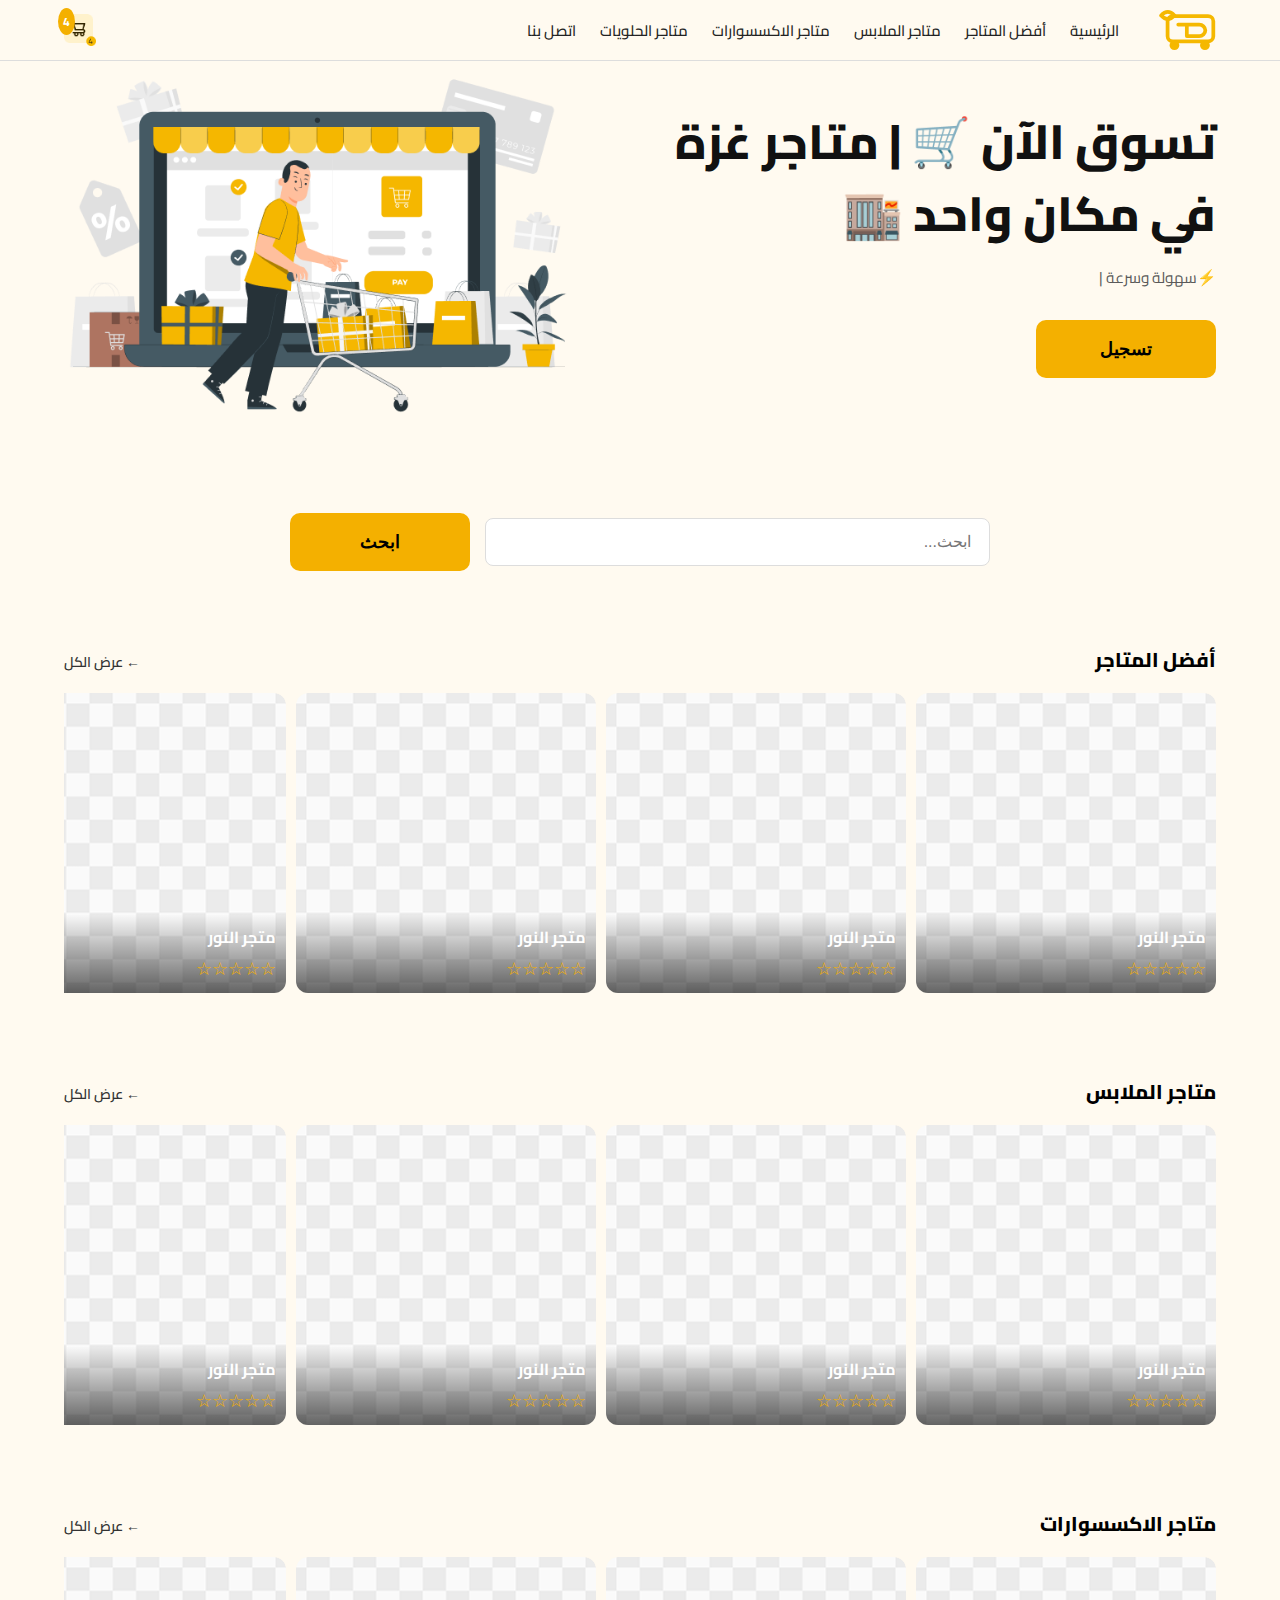
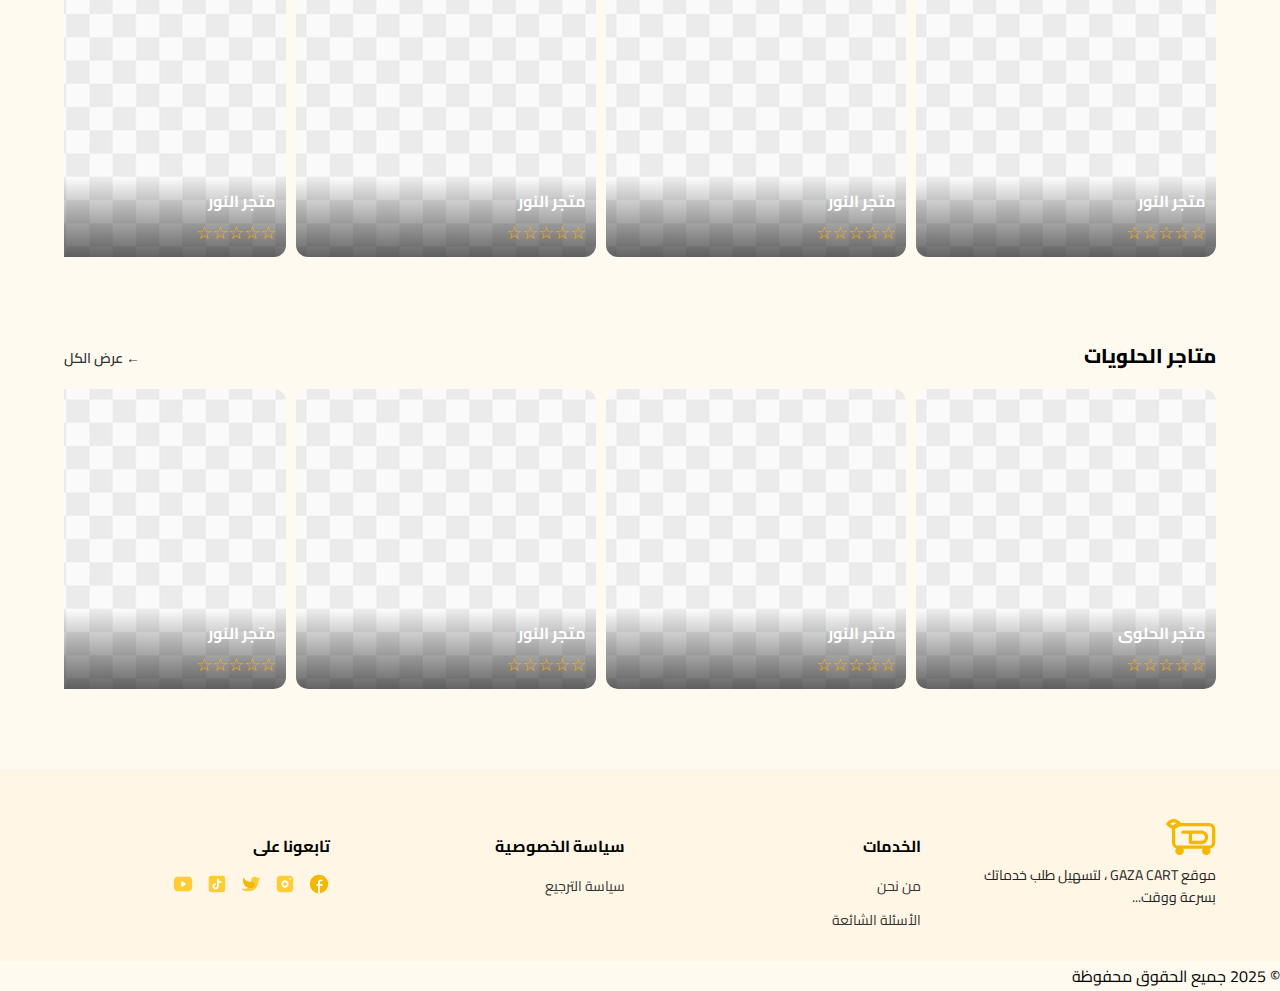
<file: index.html>
<!DOCTYPE html>
<html lang="ar" dir="rtl">

<head>
  <meta charset="UTF-8" />
  <meta name="viewport" content="width=device-width, initial-scale=1.0" />
  <title>GAZACART | الصفحة الرئيسية</title>
  <link rel="stylesheet" href="css/style.css" />
  <link rel="preconnect" href="https://fonts.googleapis.com">
  <link rel="preconnect" href="https://fonts.gstatic.com" crossorigin>
  <link href="https://fonts.googleapis.com/css2?family=Cairo:wght@400;700&display=swap" rel="stylesheet">
</head>

<body>
  <!-- Header -->
  <header class="header" dir="rtl">
  <div class="container">
    <a href="#hero" class="logo-link">
      <img src="images/logocart.svg" alt="logo" class="logo">
    </a>
    <nav class="nav">
      <a href="#">الرئيسية</a>
      <a href="#best">أفضل المتاجر</a>
      <a href="#clothes">متاجر الملابس</a>
      <a href="#accessories">متاجر الاكسسوارات</a>
      <a href="#sweets">متاجر الحلويات</a>
      <a href="#footer">اتصل بنا</a>
    </nav>
    <div class="cart">
      <img src="images/Frame 20.png" alt="سلة" onclick="openCart()">
      <span>4</span>
    </div>
  </div>
</header>

  <!-- Hero -->
  <section class="hero">
    <div class="container">
      <div class="hero-img">
        <img src="images/pana.png" alt="تسوق الآن">
      </div>
      <div class="hero-text">
        <h1>تسوق الآن 🛒 | متاجر غزة في مكان واحد 🏬</h1>
        <p>⚡سهولة وسرعة |</p>
<button class="btn yellow" id="openAuthBtn">تسجيل</button>
</div>
    </div>
  </section>

<div class="modal" id="authModal" style="display: none;">
  <div class="modal-content">
    <span class="close">&times;</span>

    <!-- التبويبات -->
    <div class="tabs">
      <button class="tab-btn active" data-tab="signup">تسجيل</button>
      <button class="tab-btn" data-tab="signin">تسجيل دخول</button>
    </div>

    <div class="modal-body">
      <!-- الصورة -->
      <div class="modal-img">
        <img src="images/Frame 7617.png" alt="تسجيل">
      </div>

      <!-- النموذج -->
      <div class="modal-form">
        <!-- تبويب تسجيل -->
        <div class="tab-content active" id="signup">
          <h2>تسجيل</h2>
          <p><strong>دقائق قليلة تفصلك عن التسوق من مختلف المتاجر في غزة... سجل الآن وابدأ رحلتك الشرائية بسهولة وأمان.</strong></p>

          <label>الاسم كامل</label>
          <input type="text" placeholder="ادخل اسمك الكامل">

          <label>رقم الهاتف</label>
          <div class="phone-input">
            <img src="images/flag-palestinian.png" alt="PA">
            <input type="text" placeholder="+972 59 111 1111">
          </div>

          <label>البريد الالكتروني</label>
          <input type="email" placeholder="ادخل البريد الالكتروني">

          <button class="btn yellow small-btn">تسجيل</button>
        </div>

        <!-- تبويب تسجيل دخول -->
        <div class="tab-content" id="signin">
          <h2>تسجيل دخول</h2>
          <p><strong>أهلاً بعودتك 👋... تابع تسوقك من متاجر غزة وسجل دخولك للمتابعة.</strong></p>

          <label>الاسم كامل</label>
          <input type="text" placeholder="ادخل اسمك الكامل">

          <label>رقم الهاتف</label>
          <div class="phone-input">
            <img src="images/flag-palestinian.png" alt="PA">
            <input type="text" placeholder="+972 59 111 1111">
          </div>

          <button class="btn yellow small-btn">تسجيل الدخول</button>
        </div>
      </div>
    </div>
  </div>
</div>




  <!-- Search Bar -->
  <section class="search">
    <div class="container">
      <input type="text" placeholder="ابحث...">
      <button class="btn yellow">ابحث</button>
    </div>
  </section>

  <!-- Section Template -->
<!-- ===== أفضل المتاجر ===== -->
<!-- ===== أفضل المتاجر ===== -->
<section class="store-section">
  <div class="container">
    <div class="section-header">
      <h2>أفضل المتاجر</h2>
      <a href="#" class="view-all" data-target="best-track">← عرض الكل</a>
    </div>
    <div class="store-track" id="best-track">
      <!-- 6 متاجر -->
      <div class="store-card">
        <img src="images/Component 1.png" alt="متجر">
        <div class="overlay">
          <p>متجر النور</p>
          <span>☆☆☆☆☆</span>
        </div>
      </div>
            <div class="store-card">
        <img src="images/Component 1.png" alt="متجر">
        <div class="overlay">
          <p>متجر النور</p>
          <span>☆☆☆☆☆</span>
        </div>
      </div>
      <div class="store-card">
        <img src="images/Component 1.png" alt="متجر">
        <div class="overlay">
          <p>متجر النور</p>
          <span>☆☆☆☆☆</span>
        </div>
      </div>
      <div class="store-card">
        <img src="images/Component 1.png" alt="متجر">
        <div class="overlay">
          <p>متجر النور</p>
          <span>☆☆☆☆☆</span>
        </div>
      </div>
      <div class="store-card">
        <img src="images/Component 1.png" alt="متجر">
        <div class="overlay">
          <p>متجر النور</p>
          <span>☆☆☆☆☆</span>
        </div>
      </div>
      <div class="store-card">
        <img src="images/Component 1.png" alt="متجر">
        <div class="overlay">
          <p>متجر النور</p>
          <span>☆☆☆☆☆</span>
        </div>
      </div>
      <div class="store-card">
        <img src="images/Component 1.png" alt="متجر">
        <div class="overlay">
          <p>متجر النور</p>
          <span>☆☆☆☆☆</span>
        </div>
      </div>
    </div>
  </div>
</section>

<!-- ===== متاجر الملابس ===== -->
<section class="store-section">
  <div class="container">
    <div class="section-header">
      <h2>متاجر الملابس</h2>
      <a href="#" class="view-all" data-target="clothes-track">← عرض الكل</a>
    </div>
    <div class="store-track" id="clothes-track">
      <div class="store-card"><img src="images/Component 1.png"><div class="overlay"><p>متجر النور</p><span>☆☆☆☆☆</span></div></div>
      <div class="store-card"><img src="images/Component 1.png"><div class="overlay"><p>متجر النور</p><span>☆☆☆☆☆</span></div></div>
      <div class="store-card"><img src="images/Component 1.png"><div class="overlay"><p>متجر النور</p><span>☆☆☆☆☆</span></div></div>
      <div class="store-card"><img src="images/Component 1.png"><div class="overlay"><p>متجر النور</p><span>☆☆☆☆☆</span></div></div>
      <div class="store-card"><img src="images/Component 1.png"><div class="overlay"><p>متجر النور</p><span>☆☆☆☆☆</span></div></div>
      <div class="store-card"><img src="images/Component 1.png"><div class="overlay"><p>متجر النور</p><span>☆☆☆☆☆</span></div></div>
      <div class="store-card"><img src="images/Component 1.png"><div class="overlay"><p>متجر النور</p><span>☆☆☆☆☆</span></div></div>
    </div>
  </div>
</section>

<!-- ===== متاجر الاكسسوارات ===== -->
<section class="store-section">
  <div class="container">
    <div class="section-header">
      <h2>متاجر الاكسسوارات</h2>
      <a href="#" class="view-all" data-target="accessories-track">← عرض الكل</a>
    </div>
    <div class="store-track" id="accessories-track">
      <div class="store-card"><img src="images/Component 1.png"><div class="overlay"><p>متجر النور</p><span>☆☆☆☆☆</span></div></div>
      <div class="store-card"><img src="images/Component 1.png"><div class="overlay"><p>متجر النور</p><span>☆☆☆☆☆</span></div></div>
      <div class="store-card"><img src="images/Component 1.png"><div class="overlay"><p>متجر النور</p><span>☆☆☆☆☆</span></div></div>
      <div class="store-card"><img src="images/Component 1.png"><div class="overlay"><p>متجر النور</p><span>☆☆☆☆☆</span></div></div>
      <div class="store-card"><img src="images/Component 1.png"><div class="overlay"><p>متجر النور</p><span>☆☆☆☆☆</span></div></div>
      <div class="store-card"><img src="images/Component 1.png"><div class="overlay"><p>متجر النور</p><span>☆☆☆☆☆</span></div></div>
      <div class="store-card"><img src="images/Component 1.png"><div class="overlay"><p>متجر النور</p><span>☆☆☆☆☆</span></div></div>
    </div>
  </div>
</section>

<!-- ===== متاجر الحلويات ===== -->
<section class="store-section">
  <div class="container">
    <div class="section-header">
      <h2>متاجر الحلويات</h2>
      <a href="#" class="view-all" data-target="sweets-track">← عرض الكل</a>
    </div>
    <div class="store-track" id="sweets-track">
      <div class="store-card"><img src="images/Component 1.png"><div class="overlay"><p>متجر الحلوى</p><span>☆☆☆☆☆</span></div></div>
      <div class="store-card"><img src="images/Component 1.png"><div class="overlay"><p>متجر النور</p><span>☆☆☆☆☆</span></div></div>
      <div class="store-card"><img src="images/Component 1.png"><div class="overlay"><p>متجر النور</p><span>☆☆☆☆☆</span></div></div>
      <div class="store-card"><img src="images/Component 1.png"><div class="overlay"><p>متجر النور</p><span>☆☆☆☆☆</span></div></div>
      <div class="store-card"><img src="images/Component 1.png"><div class="overlay"><p>متجر النور</p><span>☆☆☆☆☆</span></div></div>
      <div class="store-card"><img src="images/Component 1.png"><div class="overlay"><p>متجر النور</p><span>☆☆☆☆☆</span></div></div>
      <div class="store-card"><img src="images/Component 1.png"><div class="overlay"><p>متجر النور</p><span>☆☆☆☆☆</span></div></div>
      <div class="store-card"><img src="images/Component 1.png"><div class="overlay"><p>متجر النور</p><span>☆☆☆☆☆</span></div></div>
    </div>
  </div>
</section>


  <!-- Footer -->
  <footer class="footer">
    <div class="container" id="footer">
      <div class="footer-col">
                <img src="images/logocart.svg" alt="footer logo" class="footer-logo">
        <p>موقع GAZA CART ، لتسهيل طلب خدماتك بسرعة ووقت...</p>
      </div>
      <div class="footer-col">
        <h4>الخدمات</h4>
        <ul>
          <li>من نحن</li>
          <li>الأسئلة الشائعة</li>
        </ul>
      </div>
      <div class="footer-col">
        <h4>سياسة الخصوصية</h4>
        <ul>
          <li>سياسة الترجيع</li>
        </ul>
      </div>
      <div class="footer-col">
        <h4>تابعونا على</h4>
        <div class="social">
          <img src="images/Facebook.svg" alt="فيسبوك">
          <img src="images/Instagram.svg" alt="انستغرام">
          <img src="images/Twitter.svg" alt="تويتر">
          <img src="images/TikTok.svg" alt="تيك توك">
          <img src="images/YouTube.svg" alt="يوتيوب">
        </div>
      </div>
    </div>
  </footer>

      <!-- ========== copyright ========== -->
    <div class="copyright">
        © 2025 جميع الحقوق محفوظة
    </div>
  
  <!-- Cart Modal -->
<div class="modal" id="cartModal">
  <div class="modal-content cart-popup">
    <!-- المثلث -->
    <div class="cart-arrow"></div>

    <span class="close" onclick="document.getElementById('cartModal').style.display='none'">&times;</span>

    <!-- محتوى الكارت -->
    <div class="cart-body">
      <!-- المنتجات -->
      <div class="cart-items">
        <div class="cart-item">
          <img src="images/Component 1.png" alt="Product">
          <div class="item-info">
            <h4>تيشرت اسود</h4>
            <p>متجر النور للملابس</p>
            <p><strong>السعر :</strong> 30 شيكل</p>
          </div>
          <button class="delete-btn">
            <img src="images/Frame 7624.png" alt="حذف">
          </button>
        </div>

        <div class="cart-item">
          <img src="images/Component 1.png" alt="Product">
          <div class="item-info">
            <h4>تيشرت اسود</h4>
            <p>متجر النور للملابس</p>
            <p><strong>السعر :</strong> 30 شيكل</p>
          </div>
          <button class="delete-btn">
            <img src="images/Frame 7624.png" alt="حذف">
          </button>
        </div>

        <div class="cart-item">
          <img src="images/Component 1.png" alt="Product">
          <div class="item-info">
            <h4>تيشرت اسود</h4>
            <p>متجر النور للملابس</p>
            <p><strong>السعر :</strong> 30 شيكل</p>
          </div>
          <button class="delete-btn">
            <img src="images/Frame 7624.png" alt="حذف">
          </button>
        </div>
      </div>

      <!-- الاجمالي -->
      <div class="cart-summary">
        <div class="summary-row">
          <span>التوصيل</span>
          <span>10 شيكل</span>
        </div>
        <div class="summary-row total">
          <span>الاجمالي</span>
          <span>100 شيكل</span>
        </div>
        <button class="btn yellow">تأكيد</button>
      </div>
    </div>
  </div>
</div>


<!-- Payment Modal -->
<div class="modal" id="paymentModal">
  <div class="modal-content payment-popup">
    <!-- المثلث -->
    <div class="cart-arrow"></div>
    <span class="close" onclick="document.getElementById('paymentModal').style.display='none'">&times;</span>

    <div class="payment-body">
      <p class="payment-text">
        دفع عن طريق حساب بنك فلسطين برقم حساب - <strong>111111</strong>
      </p>

      <!-- رفع اشعار الدفع -->
      <div class="upload-box">
        <input type="file" id="receipt" hidden>
        <label for="receipt">رفع إشعار الدفع <img src="images/Frame 7624.png" alt="upload"></label>
      </div>

      <div class="or-separator">
        <span>أو</span>
      </div>

      <!-- دفع كاش -->
      <button type="button" class="btn-cash">دفع كاش</button>
    </div>
  </div>
</div>


<!-- Checkout Modal -->
<div class="modal" id="checkoutModal">
  <div class="modal-content checkout-popup">
    <!-- المثلث -->
    <div class="cart-arrow"></div>
    <span class="close" onclick="document.getElementById('checkoutModal').style.display='none'">&times;</span>

    <div class="checkout-body">
      <form>
        <label>ادخل الاسم كامل</label>
        <input type="text" placeholder="الاسم" />

        <label>ادخل العنوان لتوصيل المنتج</label>
        <input type="text" placeholder="العنوان" />

        <label>رقم الهاتف</label>
        <div class="phone-input">
          <img src="images/flag-palestinian.png" alt="flag">
          <input type="tel" placeholder="+972 59 111 1111" />
        </div>

        <label>رقم هاتف احتياطي</label>
        <div class="phone-input">
          <img src="images/flag-palestinian.png" alt="flag">
          <input type="tel" placeholder="+972 59 111 1111" />
        </div>

        <button type="submit" class="btn-confirm">تأكيد</button>
      </form>
    </div>
  </div>
</div>

<!-- Done Modal -->
<div class="modal" id="doneModal">
  <div class="modal-content done-popup">
    <!-- المثلث -->
    <div class="cart-arrow"></div>
    <span class="close" onclick="document.getElementById('doneModal').style.display='none'">&times;</span>

    <div class="done-body">
      <p class="done-text">
        سيتواصل معك مندوبينا لتوصيل المنتجات و تأكيد الدفع! <br>
        نتمنى لك تسوقاً ممتعاً!
      </p>

      <button class="btn-done">أكمل التسوق</button>
    </div>
  </div>
</div>





<script>
document.addEventListener("DOMContentLoaded", () => {
  document.querySelectorAll('.view-all').forEach(button => {
    button.addEventListener('click', function (e) {
      e.preventDefault();

      const targetId = this.getAttribute('data-target');
      const track = document.getElementById(targetId);

      if (track) {
        if (track.scrollLeft === 0) {
          // من البداية → روح للنهاية
          track.scrollTo({ left: track.scrollWidth, behavior: 'smooth' });
        } else {
          // من النهاية → ارجع للبداية
          track.scrollTo({ left: 0, behavior: 'smooth' });
        }
      }
    });
  });
});

</script>



<script>
  // فتح المودال عند الضغط على زر تسجيل في الـ Hero
  document.querySelector(".hero .btn.yellow").addEventListener("click", () => {
    document.getElementById("authModal").style.display = "flex";
  });

  // إغلاق المودال عند الضغط على زر X
  document.querySelector(".modal .close").addEventListener("click", () => {
    document.getElementById("authModal").style.display = "none";
  });

  // إغلاق عند الضغط خارج المحتوى
  window.addEventListener("click", e => {
    const modal = document.getElementById("authModal");
    if (e.target === modal) modal.style.display = "none";
  });

  // التبديل بين تسجيل / تسجيل دخول
  document.querySelectorAll(".tab-btn").forEach(btn => {
    btn.addEventListener("click", () => {
      document.querySelectorAll(".tab-btn").forEach(b => b.classList.remove("active"));
      document.querySelectorAll(".tab-content").forEach(c => c.classList.remove("active"));

      btn.classList.add("active");
      document.getElementById(btn.dataset.tab).classList.add("active");
    });
  });
</script>



<script>
  // افتح المودال
  function openCart() {
    document.getElementById('cartModal').style.display = 'flex';
  }

  // اغلاق عند الضغط خارج المودال
  window.onclick = function(event) {
    const modal = document.getElementById('cartModal');
    if (event.target === modal) {
      modal.style.display = "none";
    }
  }

  // عند الضغط على زر "تأكيد" بالكارت
document.querySelectorAll(".cart-summary .btn").forEach(btn => {
  btn.addEventListener("click", () => {
    document.getElementById("cartModal").style.display = "none"; // اغلاق الكارت
    document.getElementById("paymentModal").style.display = "flex"; // فتح الدفع
  });
});


// عند الضغط على زر "دفع كاش"
document.querySelector(".btn-cash").addEventListener("click", function() {
  // اغلاق بوب اب الدفع
  document.getElementById("paymentModal").style.display = "none";
  // فتح بوب اب الشيك آوت
  document.getElementById("checkoutModal").style.display = "flex";
});

// زر تأكيد في checkout يفتح doneModal
document.querySelector(".checkout-popup form").addEventListener("submit", function(e) {
  e.preventDefault();
  document.getElementById("checkoutModal").style.display = "none";
  document.getElementById("doneModal").style.display = "flex";
});

// زر أكمل التسوق يرجع المستخدم للصفحة الرئيسية
document.querySelector(".btn-done").addEventListener("click", function() {
  document.getElementById("doneModal").style.display = "none";
});

</script>




</body>
</html>
</file>
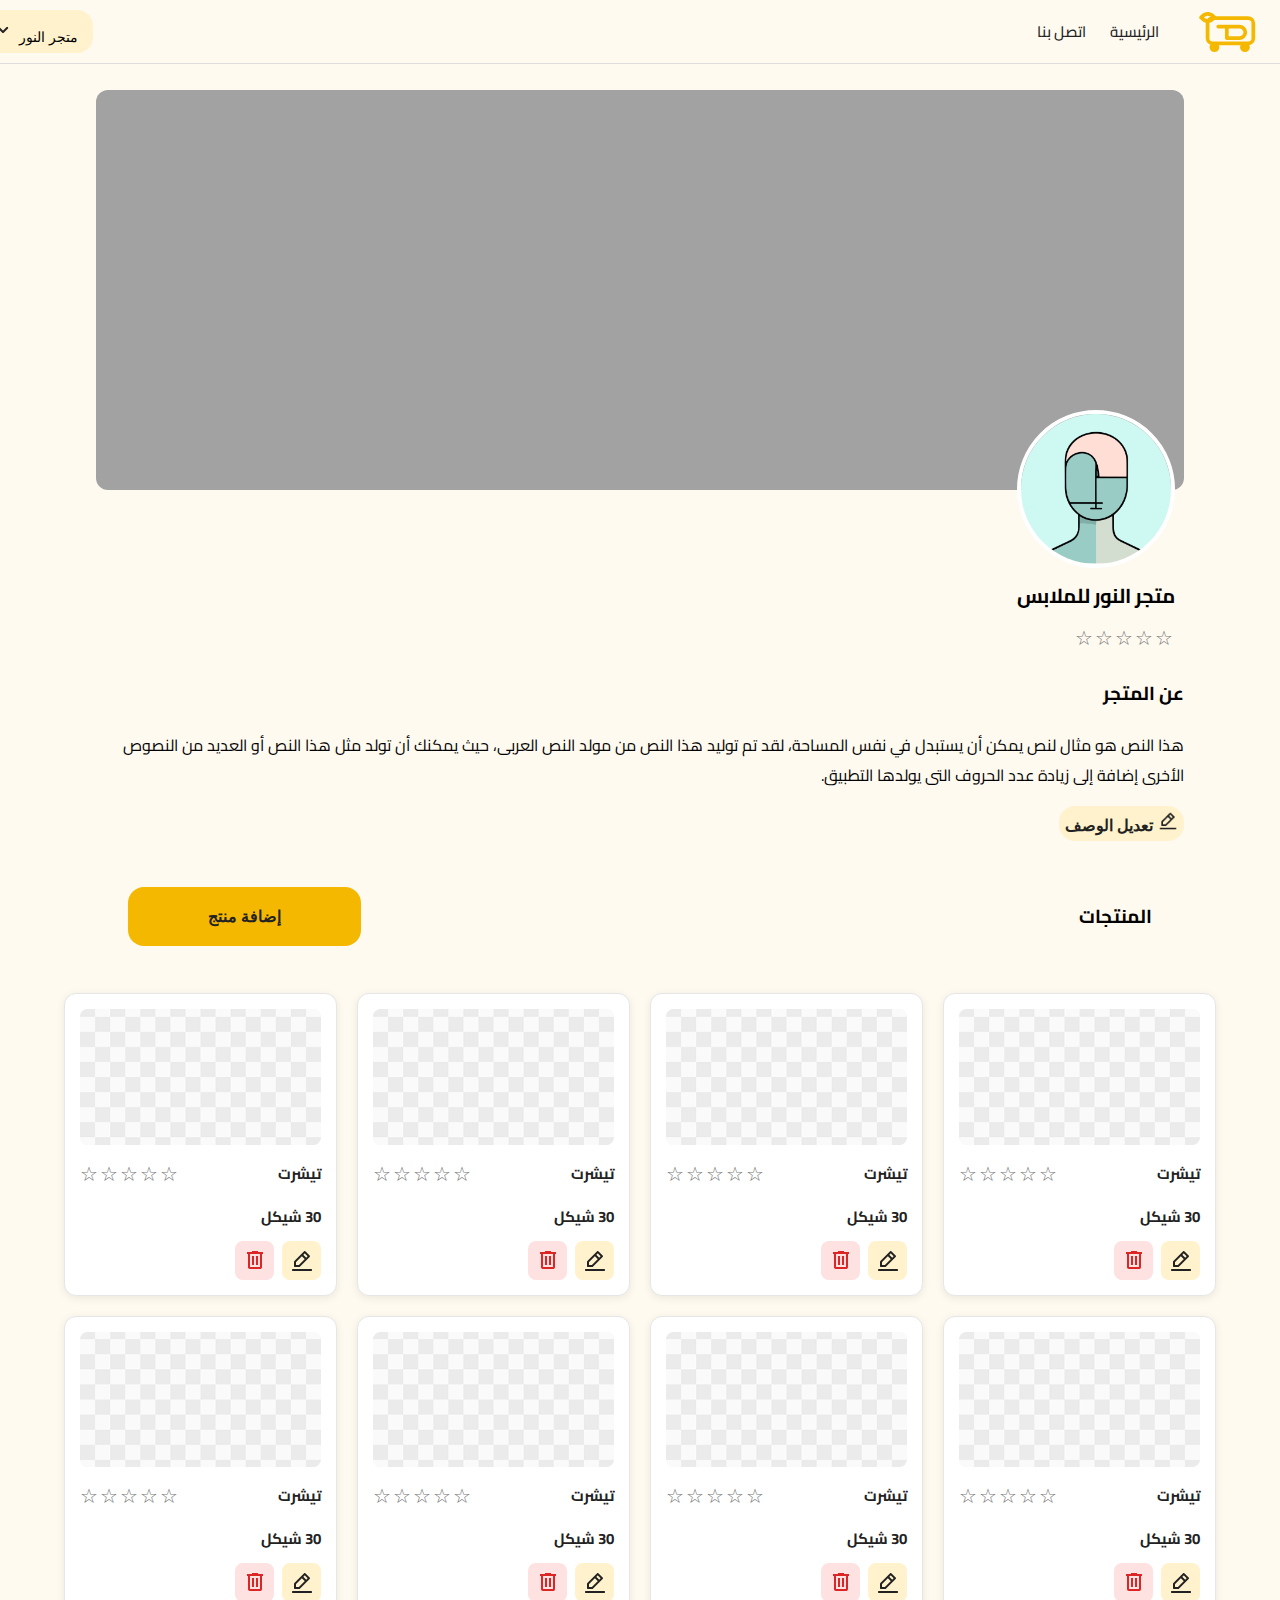
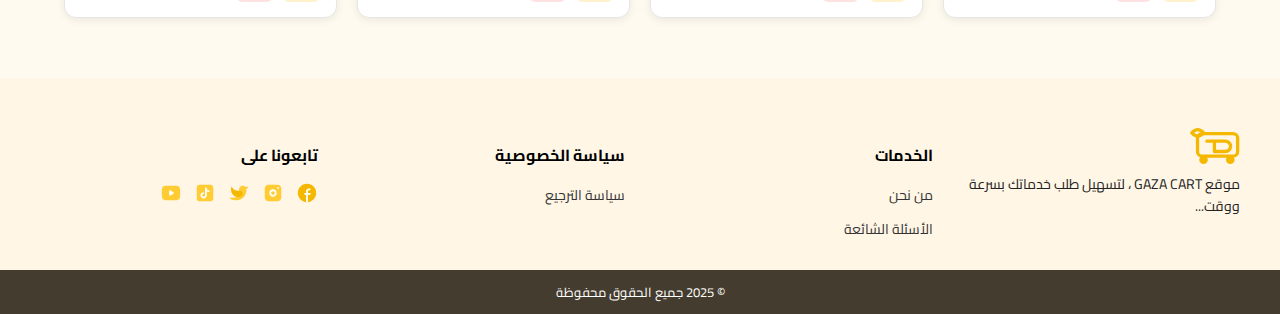
<file: store2.html>
<!DOCTYPE html>
<html lang="ar" dir="rtl">

<head>
    <meta charset="UTF-8">
    <meta name="viewport" content="width=device-width, initial-scale=1.0">
    <title>متجر النور للملابس</title>
    <link rel="preconnect" href="https://fonts.googleapis.com">
    <link rel="preconnect" href="https://fonts.gstatic.com" crossorigin>
    <link rel="stylesheet" href="css/style2.css" />
    <link href="https://fonts.googleapis.com/css2?family=Cairo:wght@400;700&display=swap" rel="stylesheet">

</head>
<body>

    <!-- ========== الهيدر ========== -->
      <header class="header" dir="rtl">
  <div class="container">
    <a href="#hero" class="logo-link">
      <img src="images/logocart.svg" alt="logo" class="logo">
    </a>
    <nav class="nav">
      <a href="#">الرئيسية</a>
      <a href="#footer">اتصل بنا</a>
    </nav>
    <button class="dropdown">متجر النور <img src="images/angle-down.png" alt="angle-down"></button>
  </div>
</header>


    <!-- ========== البانر ========== -->
    <div class="banner"></div>

    <!-- ========== البروفايل ========== -->
<div class="profile">
  <div class="profile-info">
    <img class="profile-img" src="images/profile.jpg" alt="profile">
    <h2>متجر النور للملابس</h2>
    <div class="stars">☆☆☆☆☆</div> 
  </div>
</div>


    <!-- ========== عن المتجر ========== -->
    <section class="about">
        <h3>عن المتجر</h3>
        <p>هذا النص هو مثال لنص يمكن أن يستبدل في نفس المساحة، لقد تم توليد هذا النص من مولد النص العربى، حيث يمكنك أن
            تولد مثل هذا النص أو العديد من النصوص الأخرى إضافة إلى زيادة عدد الحروف التى يولدها التطبيق.
        </p>
        <button><img src="images/edit-alt.png" alt="edit"> تعديل الوصف</button>
    </section>

    <!-- ========== إضافة منتج ========== -->
    <div class="add-products">
        <h3>المنتجات</h3>
        <button class="add-product">إضافة منتج</button>
    </div>

    <!-- ========== المنتجات ========== -->
    <section class="related">
        <div class="products-grid">


  <div class="card">
  <div class="card-img">
    <img src="images/Component 1.png" alt="صورة المنتج">
  </div>
  <div class="card-header">
    <h4>تيشرت</h4>
    <div class="stars">☆☆☆☆☆</div>
  </div>
  <p class="price">30 شيكل</p>
  <div class="actions">
    <button class="btn-delete"><img src="images/Frame 7624.png" alt="حذف"></button>
    <button class="btn-edit"><img src="images/Frame 7651.png" alt="تعديل"></button>
  </div>
</div>

    <div class="card">
  <div class="card-img">
    <img src="images/Component 1.png" alt="صورة المنتج">
  </div>
  <div class="card-header">
    <h4>تيشرت</h4>
    <div class="stars">☆☆☆☆☆</div>
  </div>
  <p class="price">30 شيكل</p>
  <div class="actions">
    <button class="btn-delete"><img src="images/Frame 7624.png" alt="حذف"></button>
    <button class="btn-edit"><img src="images/Frame 7651.png" alt="تعديل"></button>
  </div>
</div>

  <div class="card">
  <div class="card-img">
    <img src="images/Component 1.png" alt="صورة المنتج">
  </div>
  <div class="card-header">
    <h4>تيشرت</h4>
    <div class="stars">☆☆☆☆☆</div>
  </div>
  <p class="price">30 شيكل</p>
  <div class="actions">
    <button class="btn-delete"><img src="images/Frame 7624.png" alt="حذف"></button>
    <button class="btn-edit"><img src="images/Frame 7651.png" alt="تعديل"></button>
  </div>
</div>

  <div class="card">
  <div class="card-img">
    <img src="images/Component 1.png" alt="صورة المنتج">
  </div>
  <div class="card-header">
    <h4>تيشرت</h4>
    <div class="stars">☆☆☆☆☆</div>
  </div>
  <p class="price">30 شيكل</p>
  <div class="actions">
    <button class="btn-delete"><img src="images/Frame 7624.png" alt="حذف"></button>
    <button class="btn-edit"><img src="images/Frame 7651.png" alt="تعديل"></button>
  </div>
</div>

  <div class="card">
  <div class="card-img">
    <img src="images/Component 1.png" alt="صورة المنتج">
  </div>
  <div class="card-header">
    <h4>تيشرت</h4>
    <div class="stars">☆☆☆☆☆</div>
  </div>
  <p class="price">30 شيكل</p>
  <div class="actions">
    <button class="btn-delete"><img src="images/Frame 7624.png" alt="حذف"></button>
    <button class="btn-edit"><img src="images/Frame 7651.png" alt="تعديل"></button>
  </div>
</div>

  <div class="card">
  <div class="card-img">
    <img src="images/Component 1.png" alt="صورة المنتج">
  </div>
  <div class="card-header">
    <h4>تيشرت</h4>
    <div class="stars">☆☆☆☆☆</div>
  </div>
  <p class="price">30 شيكل</p>
  <div class="actions">
    <button class="btn-delete"><img src="images/Frame 7624.png" alt="حذف"></button>
    <button class="btn-edit"><img src="images/Frame 7651.png" alt="تعديل"></button>

  </div>
</div>

  <div class="card">
  <div class="card-img">
    <img src="images/Component 1.png" alt="صورة المنتج">
  </div>
  <div class="card-header">
    <h4>تيشرت</h4>
    <div class="stars">☆☆☆☆☆</div>
  </div>
  <p class="price">30 شيكل</p>
  <div class="actions">
    <button class="btn-delete"><img src="images/Frame 7624.png" alt="حذف"></button>
    <button class="btn-edit"><img src="images/Frame 7651.png" alt="تعديل"></button>
  </div>
</div>

  <div class="card">
  <div class="card-img">
    <img src="images/Component 1.png" alt="صورة المنتج">
  </div>
  <div class="card-header">
    <h4>تيشرت</h4>
    <div class="stars">☆☆☆☆☆</div>
  </div>
  <p class="price">30 شيكل</p>
  <div class="actions">
    <button class="btn-delete"><img src="images/Frame 7624.png" alt="حذف"></button>
    <button class="btn-edit"><img src="images/Frame 7651.png" alt="تعديل"></button>

  </div>
</div>


    </section>

      <!-- Footer -->
  <footer class="footer">
    <div class="container" id="footer">
      <div class="footer-col">
                <img src="images/logocart.svg" alt="footer logo" class="footer-logo">
        <p>موقع GAZA CART ، لتسهيل طلب خدماتك بسرعة ووقت...</p>
      </div>
      <div class="footer-col">
        <h4>الخدمات</h4>
        <ul>
          <li>من نحن</li>
          <li>الأسئلة الشائعة</li>
        </ul>
      </div>
      <div class="footer-col">
        <h4>سياسة الخصوصية</h4>
        <ul>
          <li>سياسة الترجيع</li>
        </ul>
      </div>
      <div class="footer-col">
        <h4>تابعونا على</h4>
        <div class="social">
          <img src="images/Facebook.svg" alt="فيسبوك">
          <img src="images/Instagram.svg" alt="انستغرام">
          <img src="images/Twitter.svg" alt="تويتر">
          <img src="images/TikTok.svg" alt="تيك توك">
          <img src="images/YouTube.svg" alt="يوتيوب">
        </div>
      </div>
    </div>
  </footer>

      <!-- ========== copyright ========== -->
    <div class="copyright">
        © 2025 جميع الحقوق محفوظة
    </div>

</body>
</html>
</file>
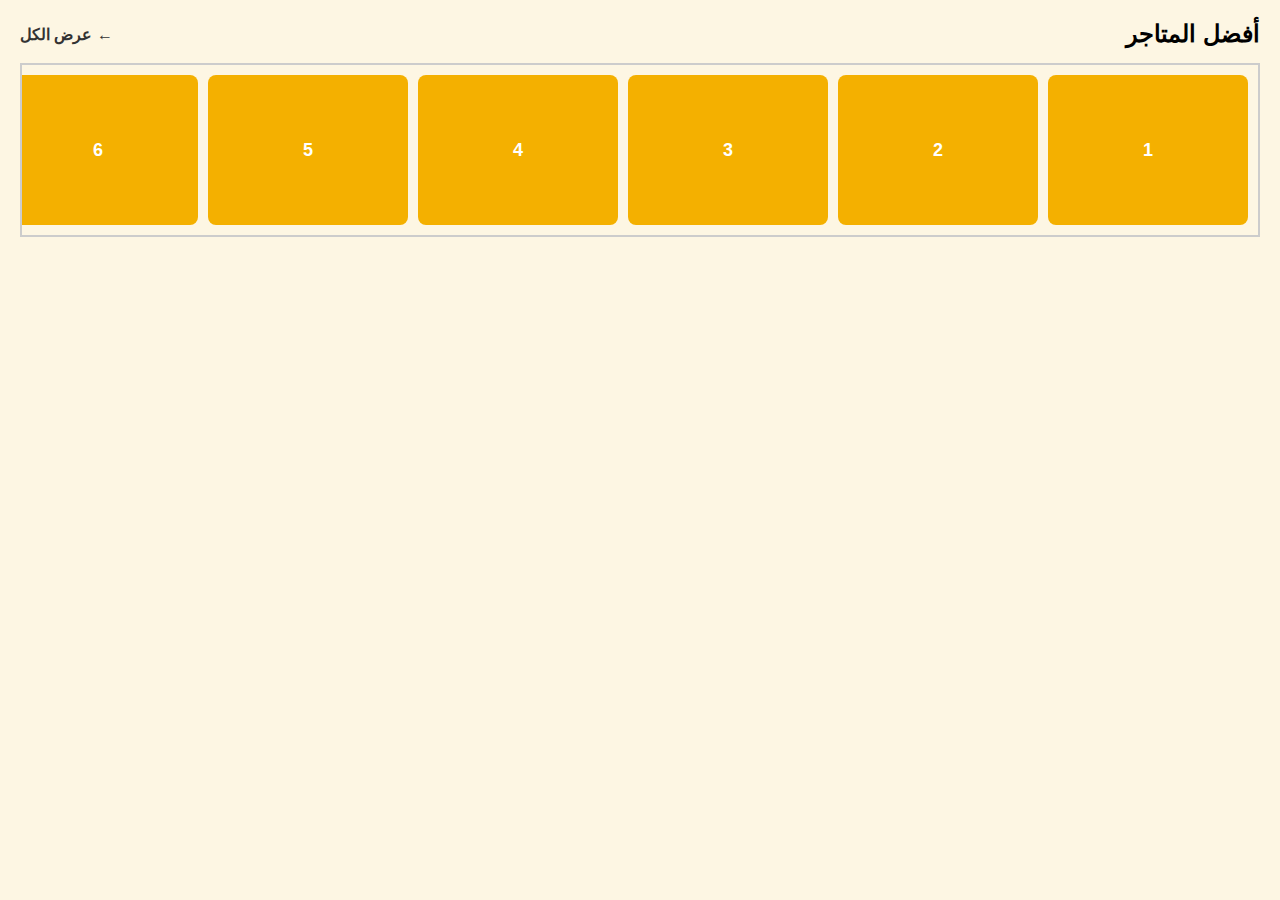
<file: test.html>
<!DOCTYPE html>
<html lang="ar" dir="rtl">
<head>
  <meta charset="UTF-8">
  <title>تجربة السوايب</title>
  <style>
    body { font-family: Arial, sans-serif; background: #fdf6e3; margin: 20px; }

    .section-header {
      display: flex;
      justify-content: space-between;
      align-items: center;
      margin-bottom: 15px;
    }

    .section-header h2 { margin: 0; }
    .section-header a { text-decoration: none; font-weight: bold; color: #333; }

    .store-track {
      display: flex;
      gap: 10px;
      overflow-x: auto;
      scroll-behavior: smooth;
      border: 2px solid #ccc;
      padding: 10px;
    }

    .store-card {
      flex: 0 0 auto;
      width: 200px;
      height: 150px;
      background: #f4b000;
      border-radius: 8px;
      display: flex;
      align-items: center;
      justify-content: center;
      font-size: 18px;
      font-weight: bold;
      color: #fff;
    }
  </style>
</head>
<body>

  <div class="section-header">
    <h2>أفضل المتاجر</h2>
    <a href="#" class="view-all" data-target="best-track">← عرض الكل</a>
  </div>

  <div class="store-track" id="best-track">
    <div class="store-card">1</div>
    <div class="store-card">2</div>
    <div class="store-card">3</div>
    <div class="store-card">4</div>
    <div class="store-card">5</div>
    <div class="store-card">6</div>
  </div>

  <script>
    document.addEventListener("DOMContentLoaded", () => {
      document.querySelectorAll('.view-all').forEach(button => {
        button.addEventListener('click', function (e) {
          e.preventDefault();
          const targetId = this.getAttribute('data-target');
          const track = document.getElementById(targetId);

          if (track) {
            track.scrollBy({
              left: 300,
              behavior: 'smooth'
            });
          }
        });
      });
    });
  </script>
</body>
</html>
</file>
<file: css/style.css>
/* استايل أساسي */
body {
  font-family: 'Cairo', sans-serif;
  margin: 0;
  padding: 0;
  background-color: #fffaf0;
  direction: rtl;
}

/* الحاوية العامة */
.container {
  width: 90%;
  max-width: 1200px;
  margin: auto;
}

/* ===== Header ===== */
.header {
  background: #fffaf0; /* لون خلفية فاتح */
  border-bottom: 1px solid #ddd;
  position: fixed;
   top: 0;                /* يلتصق بأعلى الصفحة */
  right: 0;              /* يلتصق من اليمين */
  left: 0;               /* يلتصق من اليسار */
  z-index: 1000; 
}

.header .container {
  display: flex;
  align-items: center;
  max-width: 1300px;
  margin: 0 auto;
  padding: 10px 24px;
  direction: rtl; /* الاتجاه من اليمين لليسار */
}

/* ===== Logo ===== */
.logo-link {
  display: flex;
  align-items: center;
  margin-left: 40px; /* مسافة صغيرة بين الشعار والقائمة */
}

.logo {
  height: 40px;
}

/* ===== Navigation ===== */
.nav {
  display: flex;
  gap: 24px;
  margin: 0;
  justify-content: flex-start;
}

.nav a {
  text-decoration: none;
  color: #222;
  font-size: 15px;
  font-weight: 500;
  transition: color 0.3s ease;
}

.nav a:hover {
  color: #f4b000; /* لون ذهبي عند الهوفر */
}

/* ===== Cart ===== */
.cart {
  margin-right: auto; /* تدفع السلة لليسار */
  display: flex;
  align-items: center;
  position: relative;
}

.cart img {
  height: 32px;
}

.cart span {
  position: absolute;
  top: -6px;
  left: -6px;
  background: #f4b000;
  color: #fff;
  font-size: 12px;
  font-weight: bold;
  padding: 2px 5px;
  border-radius: 50%;
}

/* Hero Section */
/* ========== Hero Section ========== */
.hero {
  background-color: #fffaf0; /* نفس خلفية الموقع */
  padding: 70px 0;
}

.hero .container {
  display: flex;
  align-items: center;
  justify-content: space-between;
  gap: 60px;

  /* عكس الاتجاه داخل الهيرو فقط: الصورة يسار والنص يمين */
  flex-direction: row-reverse;
}

.hero-img {
  flex: 0 0 520px;            /* عرض ثابت مناسب للصورة */
  max-width: 520px;
}
.hero-img img {
  width: 100%;
  height: auto;
  display: block;
}

.hero-text {
  flex: 1;
  text-align: right;          /* الزر والنص يمين */
}

.hero-text h1 {
  margin: 0 0 14px;
  font-weight: 800;
  line-height: 1.5;
  color: #111;
  font-size: clamp(28px, 3.8vw, 48px);  /* مرن بين الموبايل والديسكتوب */
}

.hero-text p {
  margin: 0 0 28px;
  color: #5a5a5a;
  font-size: clamp(15px, 1.2vw, 19px);
}

/* زر التسجيل */
.btn.yellow {
  background-color: #f4b000;
  color: #fff;
  border: none;
  padding: 14px 40px;
  font-size: 16px;
  font-weight: 600;
  border-radius: 10px;
  cursor: pointer;
  transition: background 0.25s ease;
}
.btn.yellow:hover {
  background-color: #d99900;
}

/* ====== Responsive ====== */
@media (max-width: 992px) {
  .hero {
    padding: 50px 0;
  }
  .hero .container {
    flex-direction: column-reverse; /* النص فوق والصورة تحت على الشاشات الصغيرة */
    gap: 30px;
  }
  .hero-text {
    text-align: center;
  }
  .hero-img {
    flex: 0 0 auto;
    max-width: 420px;
    margin-inline: auto;
  }
}
@media (max-width: 480px) {
  .hero-text h1 { font-size: 26px; }
  .hero-text p  { font-size: 15px; }
  .btn.yellow   { padding: 12px 28px; }
}




/* ====== Modal ====== */
.modal {
  display: none;
  position: fixed;
  top: 0; left: 0;
  width: 100%; height: 100%;
  background: rgba(0,0,0,0.6);
  justify-content: center;
  align-items: center;
  z-index: 2000;
}

.modal-content {
  background: #fff;
  width: 80%;
  max-width: 950px;
  border-radius: 12px;
  padding: 20px 30px;
  position: relative;
  animation: fadeIn 0.3s ease-in-out;
  display: flex;
  flex-direction: column;
  align-items: center;
}

/* زر إغلاق */
.close {
  position: absolute;
  top: 12px; left: 16px;
  font-size: 24px;
  cursor: pointer;
  color: #333;
}

/* ====== التبويبات ====== */
.tabs {
  display: flex;
  justify-content: center;
  gap: 15px;
  margin-bottom: 20px;
}

.tab-btn {
  padding: 8px 20px;
  border: none;
  border-radius: 6px;
  background: #f1f1f1;
  font-size: 16px;
  font-weight: bold;
  cursor: pointer;
  transition: 0.3s;
}

.tab-btn.active {
  background: #f4b000;
  color: #fff;
}

/* ====== محتوى المودال ====== */
.modal-body {
  display: flex;
  flex-direction: row-reverse; /* 👈 عكس الترتيب */
  gap: 40px;
  width: 100%;
  align-items: center;
  justify-content: center;
}


/* الصورة */
.modal-img {
  flex: 1;
  display: flex;
  justify-content: center;
}

.modal-img img {
  width: 100%;
  max-width: 350px;
}

/* النموذج */
.modal-form {
  flex: 1;
  display: flex;
  flex-direction: column;
  gap: 25px;
}

.tab-content {
  display: none;
}

.tab-content.active {
  display: block;
}

.tab-content h2 {
  font-size: 22px;
  margin-bottom: 10px;
  text-align: center;
}

.tab-content p {
  font-weight: bold;
  margin-bottom: 20px;
  text-align: center;
}

/* الحقول */
.modal-form label {
  font-weight: bold;
  display: block;
  margin-bottom: 6px;
}

.modal-form input {
  width: 100%;
  padding: 10px 12px;
  border: 1px solid #ccc;
  border-radius: 8px;
  margin-bottom: 15px;
  font-size: 14px;
}

.phone-input {
  display: flex;
  align-items: center;
  border: 1px solid #ccc;
  border-radius: 8px;
  overflow: hidden;
  margin-bottom: 15px;
}

.phone-input img {
  width: 30px;
  margin: 0 8px;
}

.phone-input input {
  border: none;
  flex: 1;
  padding: 10px;
  font-size: 14px;
}

/* زر التسجيل */
.btn.yellow {
  background: #f4b000;
  color: #fff;
  border: none;
  border-radius: 8px;
  padding: 10px;
  font-size: 16px;
  font-weight: bold;
  cursor: pointer;
  width: 100%;
  transition: 0.3s;
}

.btn.yellow:hover {
  background: #d89c00;
}







/* ========== Search Section ========== */
.search {
  background-color: #fffaf0; /* نفس خلفية الموقع */
  padding: 30px 0;
}

.search .container {
  display: flex;
  justify-content: center;
  align-items: center;
  gap: 15px;
  max-width: 700px;
}

.search input {
  flex: 1;
  padding: 14px 18px;
  font-size: 16px;
  border: 1px solid #ddd;
  border-radius: 8px;
  outline: none;
  text-align: right;
}

.search input:focus {
  border-color: #f4b000;
  box-shadow: 0 0 4px rgba(244, 176, 0, 0.4);
}

/* زر أصفر عام */
.btn.yellow {
  background-color: #f4b000;
  color: #000;               /* النص أسود */
  border: none;
  padding: 18px 0;           /* زيادة الطول */
  font-size: 18px;
  font-weight: 600;
  border-radius: 10px;
  cursor: pointer;
  transition: background 0.3s ease;
  width: 180px;              /* يخلي الزر طويل مثل التصميم */
  text-align: center;
}

.btn.yellow:hover {
  background-color: #d99900;
}

/* ====== Responsive ====== */
@media (max-width: 600px) {
  .search .container {
    flex-direction: column;
    gap: 12px;
    max-width: 100%;
  }

  .search input,
  .search .btn.yellow {
    width: 100%;
  }
}


/* الأقسام *//* الأقسام */
.store-section {
  padding: 40px 0;
}

.section-header {
  display: flex;
  justify-content: space-between;
  align-items: baseline;
  margin-bottom: 15px;
}

.section-header h2 {
  font-size: 20px;
  font-weight: 800;
  margin: 0;
}

.section-header a {
  font-size: 14px;
  font-weight: 600;
  color: #333;
  text-decoration: none;
}
.section-header a:hover { color: #f4b000; }

/* المسار (سلايدر أفقي) */
.store-track {
  display: flex;
  gap: 10px;
  overflow-x: auto;
  overflow-y: hidden;
  scroll-behavior: smooth;
}
.store-track::-webkit-scrollbar { height: 0; } /* 🔹 إخفاء السكرول بار */

/* الكارت */
.store-card {
  position: relative;
  flex: 0 0 auto;   /* 🔹 يظهر 3 صور ونص */
  width: 300px;
  max-width: none;
  border-radius: 12px;
  overflow: hidden;
  cursor: pointer;
  scroll-snap-align: start;
  transition: transform 0.3s;
}
.store-card:hover { transform: translateY(-3px); }

.store-card img {
  width: 100%;
  height: 300px;   /* 🔹 الصور أكبر */
  object-fit: cover; /* تملى الكارد بالكامل */
  display: block;
  border-radius: 12px;
}

/* النص والنجوم فوق الصورة */
.store-card .overlay {
  position: absolute;
  bottom: 0;
  left: 0;
  right: 0;
  padding: 8px 10px;
  background: linear-gradient(to top, rgba(0,0,0,0.6), rgba(0,0,0,0)); /* 🔹 تدرج خفيف */
  text-align: right;
}

.store-card .overlay p {
  margin: 0;
  font-size: 16px;
  font-weight: 700;
  color: #fff; /* نص أبيض يبين فوق الصورة */
}

.store-card .overlay span {
  font-size: 18px; /* 🔹 تكبير النجوم */
  color: #f4b000;
}

/* ريسبونسف */
@media (max-width: 900px) {
  .store-card { flex: 0 0 48%; max-width: 48%; }
}
@media (max-width: 560px) {
  .store-card { flex: 0 0 100%; max-width: 100%; }
}


/* ========== Footer ========== */
.footer {
  background-color: #fff6e6; /* الخلفية الفاتحة */
  padding: 40px 0 20px;
  margin-top: 40px;
  font-family: 'Cairo', sans-serif;
  direction: rtl;
}

.footer .container {
  display: grid;
  grid-template-columns: repeat(4, 1fr); /* 4 أعمدة */
  gap: 30px;
  max-width: 1200px;
  margin: 0 auto;
  align-items: start;
}

.footer-col p {
  font-size: 14px;
  color: #222;
  margin: 0 0 15px;
  line-height: 1.6;
}

.footer-logo {
  width: 50px;
  margin-top: 10px;
}

.footer-col h4 {
  font-size: 16px;
  font-weight: 700;
  margin-bottom: 12px;
  color: #000;
}

.footer-col ul {
  list-style: none;
  padding: 0;
  margin: 0;
}

.footer-col ul li {
  margin-bottom: 8px;
  font-size: 14px;
  color: #333;
  cursor: pointer;
  transition: color 0.3s;
}

.footer-col ul li:hover {
  color: #f4b000; /* نفس لون الزر */
}

/* الأيقونات */
.footer .social {
  display: flex;
  gap: 12px;
  margin-top: 10px;
}

.footer .social img {
  width: 22px;
  height: 22px;
  cursor: pointer;
  transition: transform 0.3s;
}

.footer .social img:hover {
  transform: scale(1.1);
}

/* ===== Responsive ===== */
@media (max-width: 900px) {
  .footer .container {
    grid-template-columns: repeat(2, 1fr); /* عمودين */
  }
}
@media (max-width: 560px) {
  .footer .container {
    grid-template-columns: 1fr; /* عمود واحد */
    text-align: center;
  }
  .footer .social {
    justify-content: center;
  }
}
</file>
<file: css/style2.css>
body {
  font-family: 'Cairo', sans-serif;
  margin: 0;
  padding: 0;
  background-color: #fffaf0;
  direction: rtl;
}

/* الحاوية العامة */
.container {
  width: 100%;
  max-width: 1200px;
  margin: auto;
}



/* ===== Header ===== */
.header {
  background: #fffaf0; /* لون خلفية فاتح */
  border-bottom: 1px solid #ddd;
  position: fixed;
   top: 0;                /* يلتصق بأعلى الصفحة */
  right: 0;              /* يلتصق من اليمين */
  left: 0;               /* يلتصق من اليسار */
  z-index: 1000; 
}

.header .container {
  display: flex;
  align-items: center;
  max-width: 1300px;
  margin: 0 auto;
  padding: 10px 24px;
  direction: rtl; /* الاتجاه من اليمين لليسار */
}

/* ===== Logo ===== */
.logo-link {
  display: flex;
  align-items: center;
  margin-left: 40px; /* مسافة صغيرة بين الشعار والقائمة */
}

.logo {
  height: 40px;
}

/* ===== Navigation ===== */
.nav {
  display: flex;
  gap: 24px;
  margin: 0;
  justify-content: flex-start;
}

.nav a {
  text-decoration: none;
  color: #222;
  font-size: 15px;
  font-weight: 500;
  transition: color 0.3s ease;
}

.nav a:hover {
  color: #f4b000; /* لون ذهبي عند الهوفر */
}


.dropdown {
      margin-right: auto; /* تدفع السلة لليسار */
    background: #FFF2CC;
    padding: 8px 15px;
    border-radius: 16px;
    border: none;
    cursor: pointer;
    font-size: 14px;
}

/* ========== البانر ========== */
.banner {
    width: 85%;
    height: 400px;
    background: #A2A2A2;
    border-radius: 12px;
    margin: 20px auto;
    margin-top: 90px; /* يساوي أو أكبر من ارتفاع الهيدر */
    position: relative;
    -webkit-border-radius: 12px;
    -moz-border-radius: 12px;
    -ms-border-radius: 12px;
    -o-border-radius: 12px;
}

/* ========== البروفايل ========== */
/* ========== البروفايل ========== */
.profile {
  display: flex;
  align-items: center;
  justify-content: flex-start;
  margin: -100px 35px 20px 0;
}

.profile-img {
  width: 150px;
  height: 150px;
  border-radius: 50%;
  background: #d8f3f3;
  border: 4px solid #fff;
}

.profile-info {
  margin-left: 10px;
  z-index: 10;
  margin-right: 70px; /* يدفعها لليسار */
}

.profile-info h2 {
  margin: 0;              /* يشيل كل الهوامش */
  margin-bottom: 5px;     /* يعطي مسافة صغيرة بس */
  font-size: 20px;        /* حجم الخط (حسب التصميم) */
  font-weight: 700;
}

/* النجوم كنص */
.stars {
  font-size: 18px;
  color: #f5b700; /* اللون الذهبي */
  letter-spacing: 2px; /* مسافة صغيرة بين النجوم */
}


/* ========== قسم التعريف ========== */
.about {
    width: 85%;
    margin: 0 auto;
}

.about button {
    background: #FFF2CC;
    width: 125px;
    height: 35px;
    border: none;
    border-radius: 16px;
    color: #222222;
    cursor: pointer;
    font-size: 16px;
    font-weight: bold;
    -webkit-border-radius: 16px;
    -moz-border-radius: 16px;
    -ms-border-radius: 16px;
    -o-border-radius: 16px;
}

.about img {
    width: 20px;
    height: 20px;
}

/* ========== زر إضافة منتج ========== */
.add-products {
  width: 80%;
  margin: 40px auto 20px;
  display: flex;
  justify-content: space-between;
  align-items: center;
}

.add-product {
  background: #F5B800;
  color: #222;
  padding: 20px 80px;
  border: none;
  border-radius: 16px;
  font-size: 16px;
  font-weight: 600;
  cursor: pointer;
}


.add-product:hover {
    background: #f2c94c;
}

/* ========== المنتجات ========== */
/* Related Products */
/* ===== قسم المنتجات ===== */
.related {
  width: 90%;           /* تضبط مساحة المنتجات */
  margin: 0 auto;
  padding: 20px 40px;
}

.products-grid {
  display: grid;
  grid-template-columns: repeat(4, 1fr); /* 4 أعمدة */
  gap: 20px;
}

.card {
  background: #fff;
  padding: 15px;
  border-radius: 12px;
  border: 1px solid #e6e6e6;
  box-shadow: 0 2px 8px rgba(0,0,0,0.08);
  display: flex;
  flex-direction: column;
  gap: 10px;
  text-align: right; /* مهم: كل النصوص لليمين */
}

/* صورة المنتج */
.card-img {
  width: 100%;
  aspect-ratio: 16/9;
  background: #f5f5f5;
  border-radius: 8px;
  overflow: hidden;
  display: flex;
  align-items: center;
  justify-content: center;
}
.card-img img {
  width: 100%;
  height: 100%;
  object-fit: cover;
}

/* العنوان + النجوم في نفس السطر */
.card-header {
  display: flex;
  justify-content: space-between; /* العنوان يمين – النجوم يسار */
  align-items: center;
}
.card-header h4 {
  margin: 0;
  font-size: 15px;
  font-weight: 700;
  color: #222;
}
.stars {
  font-size: 20px;
  color: #777;
  white-space: nowrap;
}

/* السعر */
.price {
  margin: 0;
  font-size: 15px;
  font-weight: 700;
  color: #222;
  text-align: right;
}

/* الأزرار */
.actions {
  display: flex;
    justify-content: flex-end; /* يبدأ من اليمين */
  flex-direction: row-reverse; /* يخلي أول زر (الحذف) يجي أقرب لليمين */
  gap: 8px;
}

.actions button {
  width: 39px;
  height: 39px;
  border: none;           /* ما في حدود */
  background: transparent; /* شفاف */
  display: flex;
  align-items: center;
  justify-content: center;
  cursor: pointer;
  padding: 0; /* نشيل أي مسافات */
}

/* أيقونة التعديل */
.btn-edit img,
.btn-delete img {
  width: 39px;
  height: 39px;
  object-fit: contain;
}


/* ===== استجابة للشاشات الصغيرة ===== */
@media (max-width: 1200px) {
  .products-grid { grid-template-columns: repeat(3, 1fr); }
}
@media (max-width: 900px) {
  .products-grid { grid-template-columns: repeat(2, 1fr); }
}
@media (max-width: 560px) {
  .products-grid { grid-template-columns: 1fr; }
}



/* ===== Responsive ===== */
@media (max-width: 900px) {
.footer .container {
    grid-template-columns: repeat(2, 1fr); /* عمودين */
}
}
@media (max-width: 560px) {
  .footer .container {
    grid-template-columns: 1fr; /* عمود واحد */
    text-align: center;
  }
  .footer .social {
    justify-content: center;
  }
}

/* ========== Footer ========== */
.footer {
  background-color: #fff6e6; /* الخلفية الفاتحة */
  padding: 40px 0 20px;
  margin-top: 40px;
  font-family: 'Cairo', sans-serif;
  direction: rtl;
}

.footer .container {
  display: grid;
  grid-template-columns: repeat(4, 1fr); /* 4 أعمدة */
  gap: 30px;
  max-width: 1200px;
  margin: 0 auto;
  align-items: start;
}

.footer-col p {
  font-size: 14px;
  color: #222;
  margin: 0 0 15px;
  line-height: 1.6;
}

.footer-logo {
  width: 50px;
  margin-top: 10px;
}

.footer-col h4 {
  font-size: 16px;
  font-weight: 700;
  margin-bottom: 12px;
  color: #000;
}

.footer-col ul {
  list-style: none;
  padding: 0;
  margin: 0;
}

.footer-col ul li {
  margin-bottom: 8px;
  font-size: 14px;
  color: #333;
  cursor: pointer;
  transition: color 0.3s;
}

.footer-col ul li:hover {
  color: #f4b000; /* نفس لون الزر */
}

/* الأيقونات */
.footer .social {
  display: flex;
  gap: 12px;
  margin-top: 10px;
}

.footer .social img {
  width: 22px;
  height: 22px;
  cursor: pointer;
  transition: transform 0.3s;
}

.footer .social img:hover {
  transform: scale(1.1);
}



/* ========== الحقوق ========== */
.copyright {
    text-align: center;
    background: #443c2e;
    color: #fff;
    padding: 10px;
    font-size: 13px;
}




/* ========== تحسين العرض للجوال ========== */
@media (max-width: 768px) {
    header {
        flex-direction: column;
        gap: 10px;
    }

    .profile {
        flex-direction: column-reverse;
        text-align: center;
        margin: -40px auto 20px;
    }

    .about {
        width: 95%;
    }

    .products {
        width: 95%;
    }

    footer {
        flex-direction: column;
        text-align: center;
        gap: 15px;
    }
}
</file>
